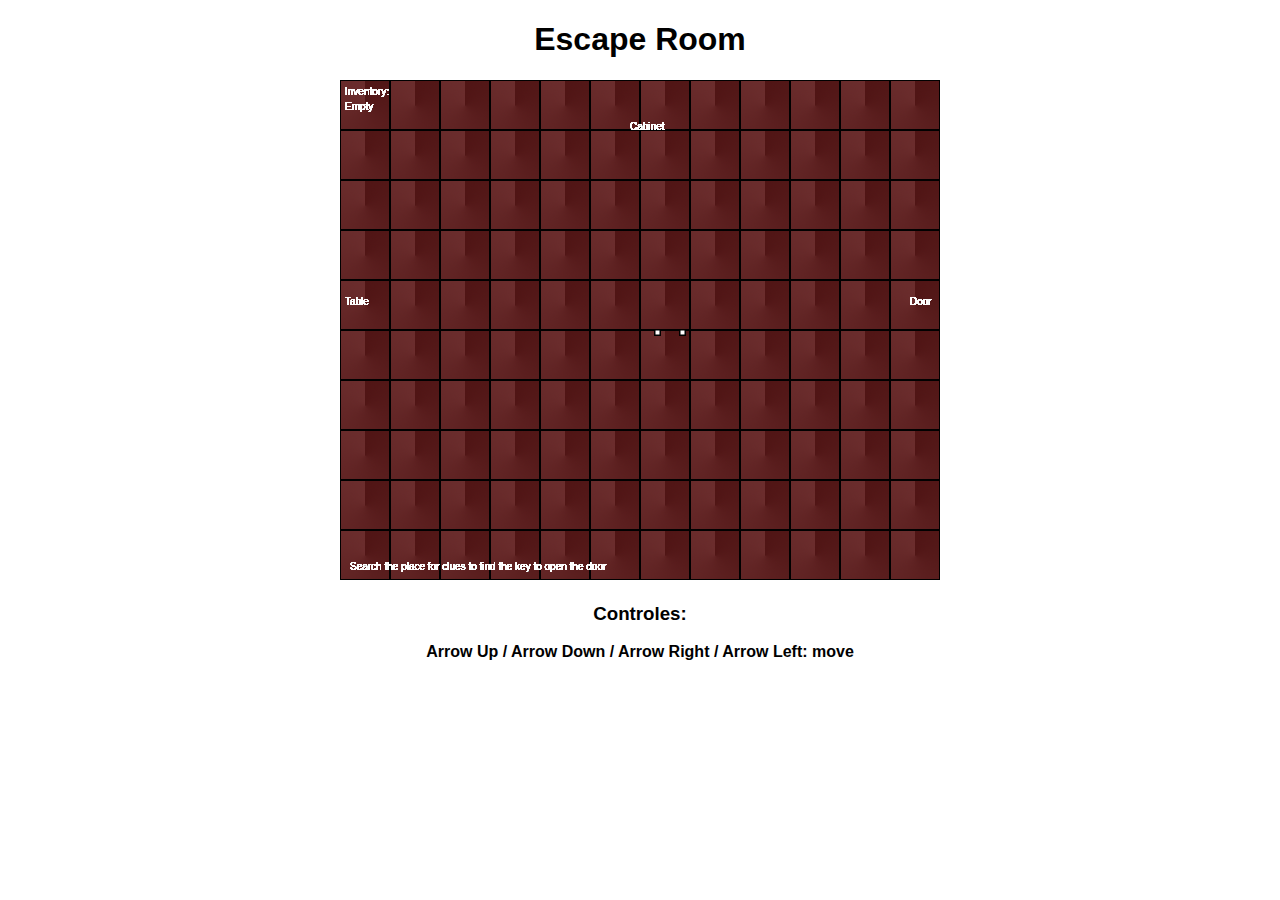
<file: index.html>
<!DOCTYPE html>
<html lang="en">

<head>
    <meta charset="UTF-8">
    <meta name="viewport" content="width=device-width, initial-scale=1.0">
    <link rel="stylesheet" href="./styles/style.css">
    <title>Escape Room</title>
</head>

<body>
    <center>
        <div>
            <h1>Escape Room</h1>
            <canvas id="myCanvas" width="600" height="500">
                your browser doesn't support this game
            </canvas>
        </div>
        <div>
            <h3>Controles:</h3>
            <p>Arrow Up / Arrow Down / Arrow Right / Arrow Left: move</p>
        </div>
    </center>
    <script src="./scripts/script.js"></script>
</body>

</html>
</file>
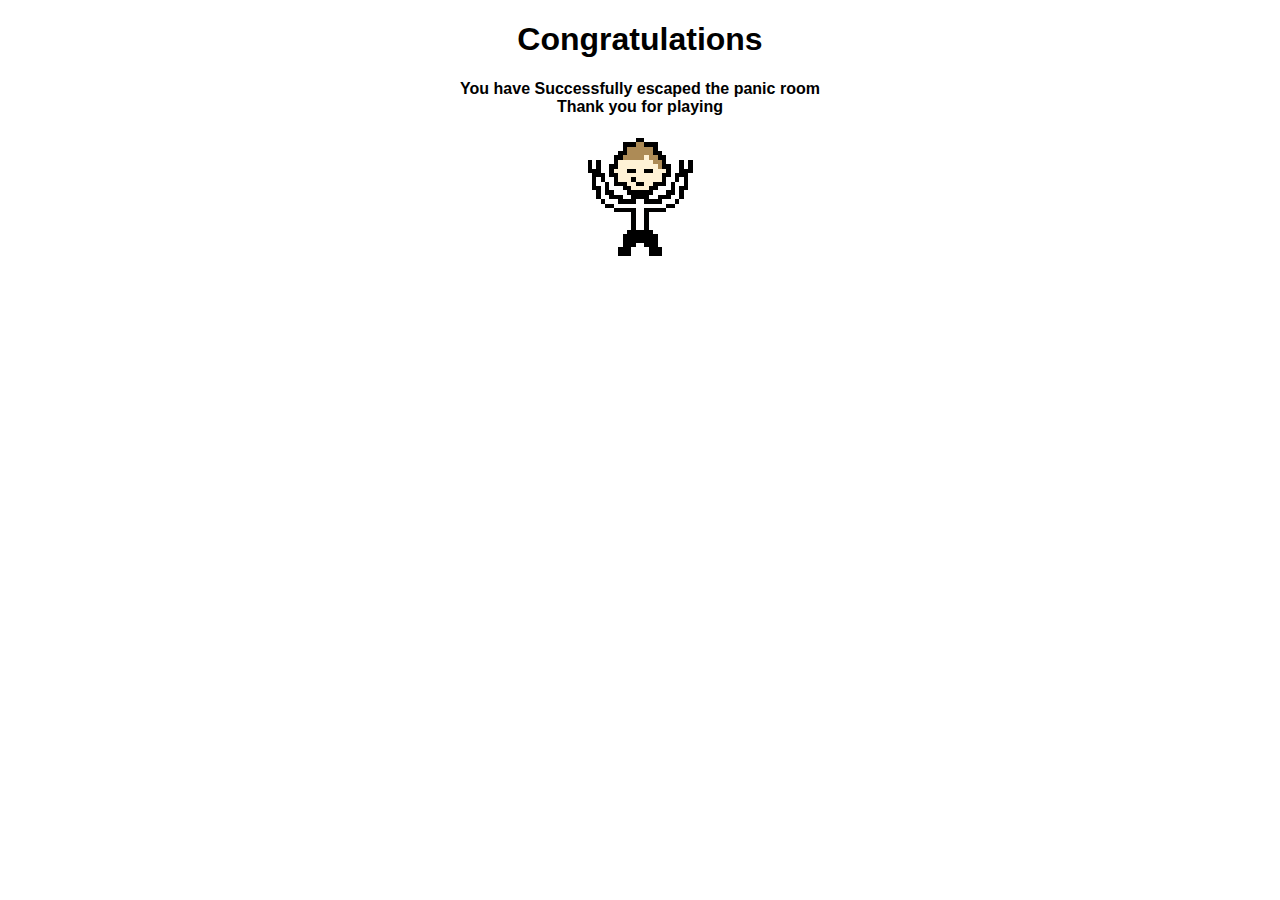
<file: finish.html>
<!DOCTYPE html>
<html lang="en">

<head>
    <meta charset="UTF-8">
    <meta name="viewport" content="width=device-width, initial-scale=1.0">
    <link rel="stylesheet" href="./styles/style.css">
    <title>Congratulations</title>
    <script>
        var audio = new Audio();
        audio.src = "./sounds/tada-fanfare-a.mp3";
        audio.play();
    </script>
</head>

<body>
    <center>
        <h1>Congratulations</h1>
        <div>
            <span>You have Successfully escaped the panic room</span><br>
            <span>Thank you for playing</span>
        </div>
        <img src="./assets/Character_win.gif" alt="YAAAY!!">
    </center>
</body>

</html>
</file>
<file: styles/style.css>
* {
    font-weight: bold;
    font-family: Arial, Helvetica, sans-serif;
}
</file>
